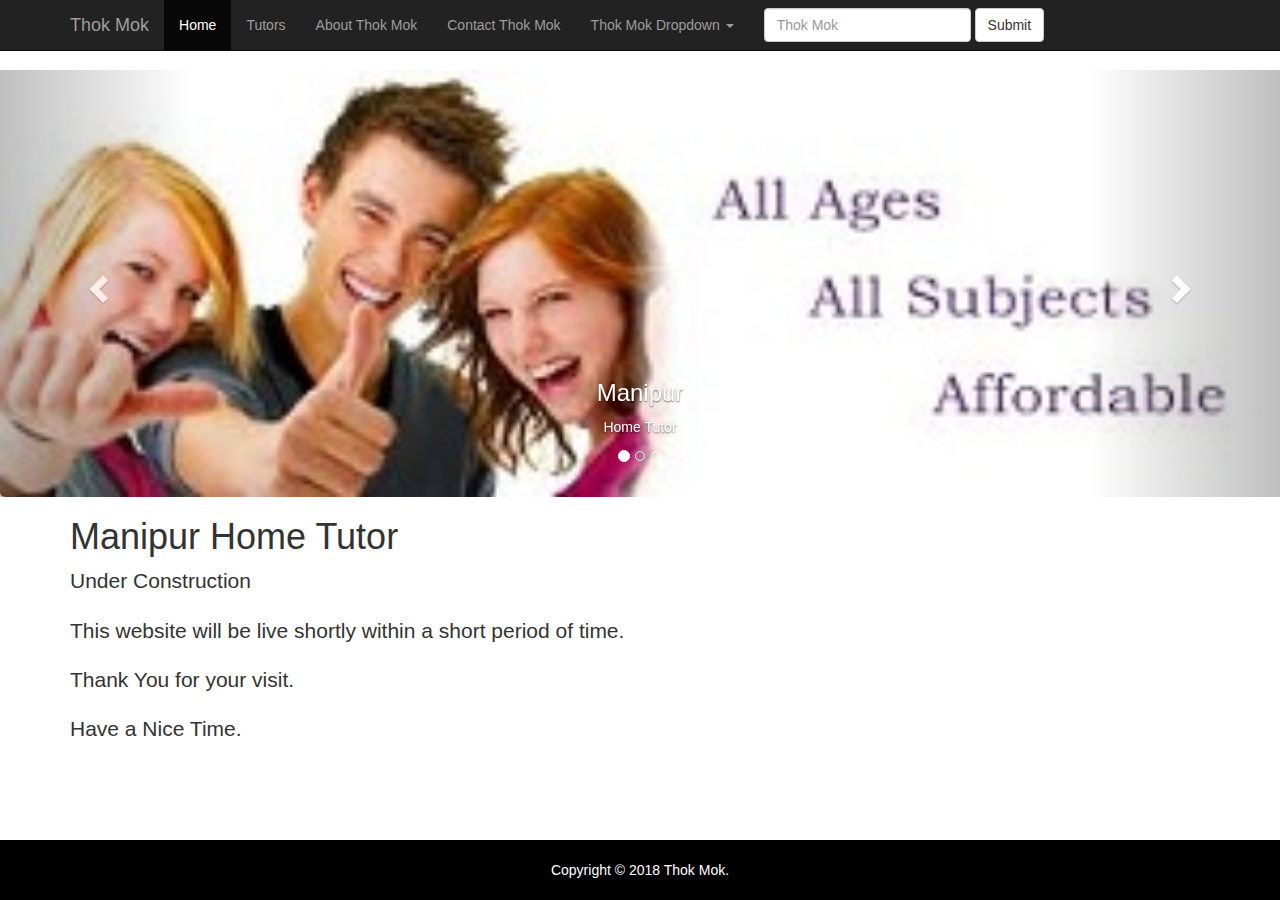
<file: index.html>
<!DOCTYPE html>
<html>
<head>
	<meta charset="utf-8">
	<meta name="viewport" content="width=device-width,initial-scale=1">
	<title>Starter Template</title>
	<link rel="stylesheet" type="text/css" href="./bootstrap/css/bootstrap.css">
	<link rel="stylesheet" type="text/css" href="./style/thokmok.css">
</head>
<body>
	<!-- Nav Bar -->
	<nav class="navbar navbar-inverse navbar-fixed-top">
		<div class="container">
			<div class="navbar-header">
				<button type="button" class="navbar-toggle collapsed" data-toggle="collapse" data-target="#navbar" aria-expanded="false" aria-controls="navbar">
					<span class="sr-only">Toggle navigation</span>
					<span class="icon-bar"></span>
					<span class="icon-bar"></span>
					<span class="icon-bar"></span>
				</button>
				<a class="navbar-brand" href="#">Thok Mok</a>
				<!-- Replace Thok Mok with thok mok image -->
				<!--<a class="navbar-brand" href="#">
        			<img alt="Thok Mok" src="...">
      			</a> -->
			</div>

			<!-- Collect the nav links, forms, and other content for toggling -->
			<div id="navbar" class="collapse navbar-collapse">
				<ul class="nav navbar-nav">
					<li class="active"><a href="index.html">Home <span class="sr-only">(current)</span></a></li>
					<li><a href="tutorList.html">Tutors</a></li>
					<li><a href="aboutUs.html">About Thok Mok</a></li>
					<li><a href="contactUs.html">Contact Thok Mok</a></li>
					<li class="dropdown">
						<a href="#" class="dropdown-toggle" data-toggle="dropdown" data-hover="dropdown" role="button" aria-haspopup="true" aria-expanded="false">Thok Mok Dropdown <span class="caret"></span></a>
							<ul class="dropdown-menu">
								<li><a href="#">Thok Mok Action</a></li>
								<li><a href="#">Thok Mok Another Action</a></li>
								<li><a href="#">Thok Mok Doing something here</a></li>
								<li role="separator" class="divider"></li>
								<li><a href="#">Thok Mok Separated</a></li>
								<li role="separator" class="divider"></li>
								<li><a href="#">Thok Mok Separated tongan tongan</a></li>
							</ul>						
					</li>
				</ul>
				<form class="navbar-form navbar-left">
					<div class="form-group">
						<input type="text" class="form-control" placeholder="Thok Mok">
					</div>
					<button type="button" class="btn btn-default">Submit</button>
				</form>
			</div><!-- navbar collapse-->
		</div>
	</nav>

	<!-- Carousel -->
	<div id="myCarousel" class="carousel slide" data-ride="carousel">
    	<!-- Indicators -->
    	<ol class="carousel-indicators">
      		<li data-target="#myCarousel" data-slide-to="0" class="active"></li>
      		<li data-target="#myCarousel" data-slide-to="1"></li>
      		<li data-target="#myCarousel" data-slide-to="2"></li>
    	</ol>

    	<!-- Wrapper for slides -->
    	<div class="carousel-inner" role="listbox">
      		<div class="item active">
        		<img src="./images/all sub all.jpg" alt="tutor" width="1200" height="700">
        		<div class="carousel-caption">
         			<h3>Manipur</h3>
          			<p>Home Tutor</p>
        		</div>      
    		</div>

    		<div class="item">
        		<img src="./images/area.jpg" alt="find_tutor" width="1200" height="700">
       		 	<div class="carousel-caption">
          			<h3>Find</h3>
         	 		<p>A Tutor in your Area.</p>
        		</div>      
    		</div>
    
    		<div class="item">
        		<img src="./images/home tution.jpg" alt="Los Angeles" width="1200" height="700">
        		<div class="carousel-caption">
          			<h3>Manipur</h3>
          			<p>Home Tution.</p>
        		</div>      
      		</div>
    	</div>

    	<!-- Left and right controls -->
    	<a class="left carousel-control" href="#myCarousel" role="button" data-slide="prev">
      		<span class="glyphicon glyphicon-chevron-left" aria-hidden="true"></span>
      		<span class="sr-only">Previous</span>
    	</a>
    	<a class="right carousel-control" href="#myCarousel" role="button" data-slide="next">
      		<span class="glyphicon glyphicon-chevron-right" aria-hidden="true"></span>
      		<span class="sr-only">Next</span>
    	</a>
	</div>

	<div class="container">
		<h1>Manipur Home Tutor </h1>
        <p class="lead">Under Construction</p>
        <p class="lead">This website will be live shortly within a short period of time.</p>
        <p class="lead">Thank You for your visit.</p>
        <p class="lead">Have a Nice Time.</p>
	</div>
	<footer class="footer">
      <div class="container">
        <p class="text-muted text-center">Copyright © 2018 Thok Mok.</p>
      </div>
    </footer>
	<script src="https://ajax.googleapis.com/ajax/libs/jquery/1.12.4/jquery.min.js"></script>
	<script type="text/javascript" src="./bootstrap/js/bootstrap.js"></script>
	<script type="text/javascript" src="./bootstrap/js/bootstrap.min.js"></script> 
	<script type="text/javascript" src="./javascripts/new.js"></script> 
</body>
</html>
</file>
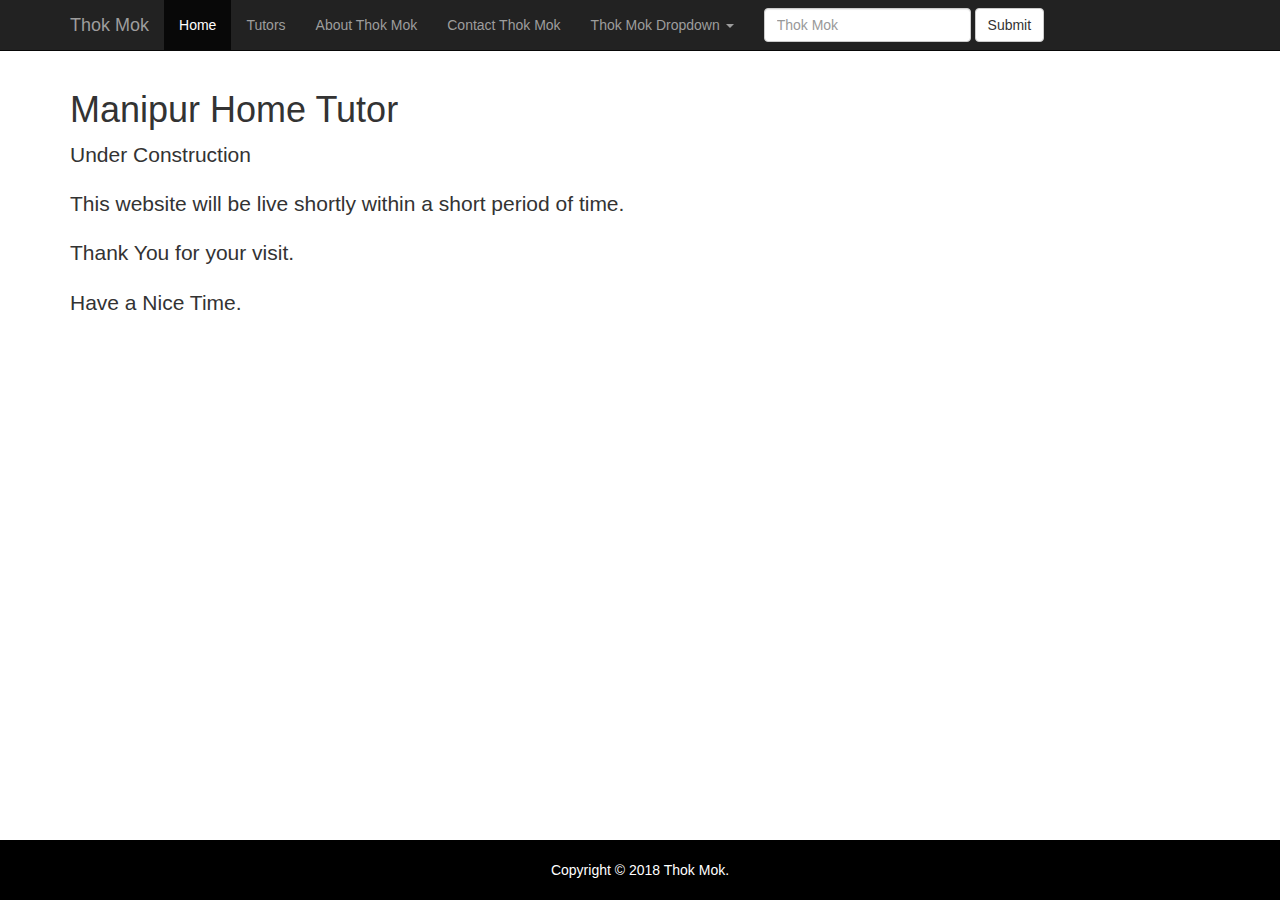
<file: aboutUs.html>
<!DOCTYPE html>
<html>
<head>
	<meta charset="utf-8">
	<meta name="viewport" content="width=device-width,initial-scale=1">
	<title>Starter Template</title>
	<link rel="stylesheet" type="text/css" href="./bootstrap/css/bootstrap.css">
	<link rel="stylesheet" type="text/css" href="./style/thokmok.css">
</head>
<body>
	<nav class="navbar navbar-inverse navbar-fixed-top">
		<div class="container">
			<div class="navbar-header">
				<button type="button" class="navbar-toggle collapsed" data-toggle="collapse" data-target="#navbar" aria-expanded="false" aria-controls="navbar">
					<span class="sr-only">Toggle navigation</span>
					<span class="icon-bar"></span>
					<span class="icon-bar"></span>
					<span class="icon-bar"></span>
				</button>
				<a class="navbar-brand" href="#">Thok Mok</a>
				<!-- Replace Thok Mok with thok mok image -->
				<!--<a class="navbar-brand" href="#">
        			<img alt="Thok Mok" src="...">
      			</a> -->
			</div>

			<!-- Collect the nav links, forms, and other content for toggling -->
			<div id="navbar" class="collapse navbar-collapse">
				<ul class="nav navbar-nav">
					<li class="active"><a href="index.html">Home <span class="sr-only">(current)</span></a></li>
					<li><a href="tutorList.html">Tutors</a></li>
					<li><a href="aboutUs.html">About Thok Mok</a></li>
					<li><a href="contactUs.html">Contact Thok Mok</a></li>
					<li class="dropdown">
						<a href="#" class="dropdown-toggle" data-toggle="dropdown" data-hover="dropdown" role="button" aria-haspopup="true" aria-expanded="false">Thok Mok Dropdown <span class="caret"></span></a>
							<ul class="dropdown-menu">
								<li><a href="#">Thok Mok Action</a></li>
								<li><a href="#">Thok Mok Another Action</a></li>
								<li><a href="#">Thok Mok Doing something here</a></li>
								<li role="separator" class="divider"></li>
								<li><a href="#">Thok Mok Separated</a></li>
								<li role="separator" class="divider"></li>
								<li><a href="#">Thok Mok Separated tongan tongan</a></li>
							</ul>						
					</li>
				</ul>
				<form class="navbar-form navbar-left">
					<div class="form-group">
						<input type="text" class="form-control" placeholder="Thok Mok">
					</div>
					<button type="button" class="btn btn-default">Submit</button>
				</form>
			</div><!-- navbar collapse-->
		</div>
	</nav>
	<div class="container">
		<h1>Manipur Home Tutor </h1>
        <p class="lead">Under Construction</p>
        <p class="lead">This website will be live shortly within a short period of time.</p>
        <p class="lead">Thank You for your visit.</p>
        <p class="lead">Have a Nice Time.</p>
	</div>
	<footer class="footer">
      <div class="container">
        <p class="text-muted text-center">Copyright © 2018 Thok Mok.</p>
      </div>
    </footer>
	<script src="https://ajax.googleapis.com/ajax/libs/jquery/1.12.4/jquery.min.js"></script>
	<script type="text/javascript" src="./bootstrap/js/bootstrap.js"></script>
	<script type="text/javascript" src="./bootstrap/js/bootstrap.min.js"></script>
	<script type="text/javascript" src="./javascripts/new.js"></script> 
</body>
</html>
</file>
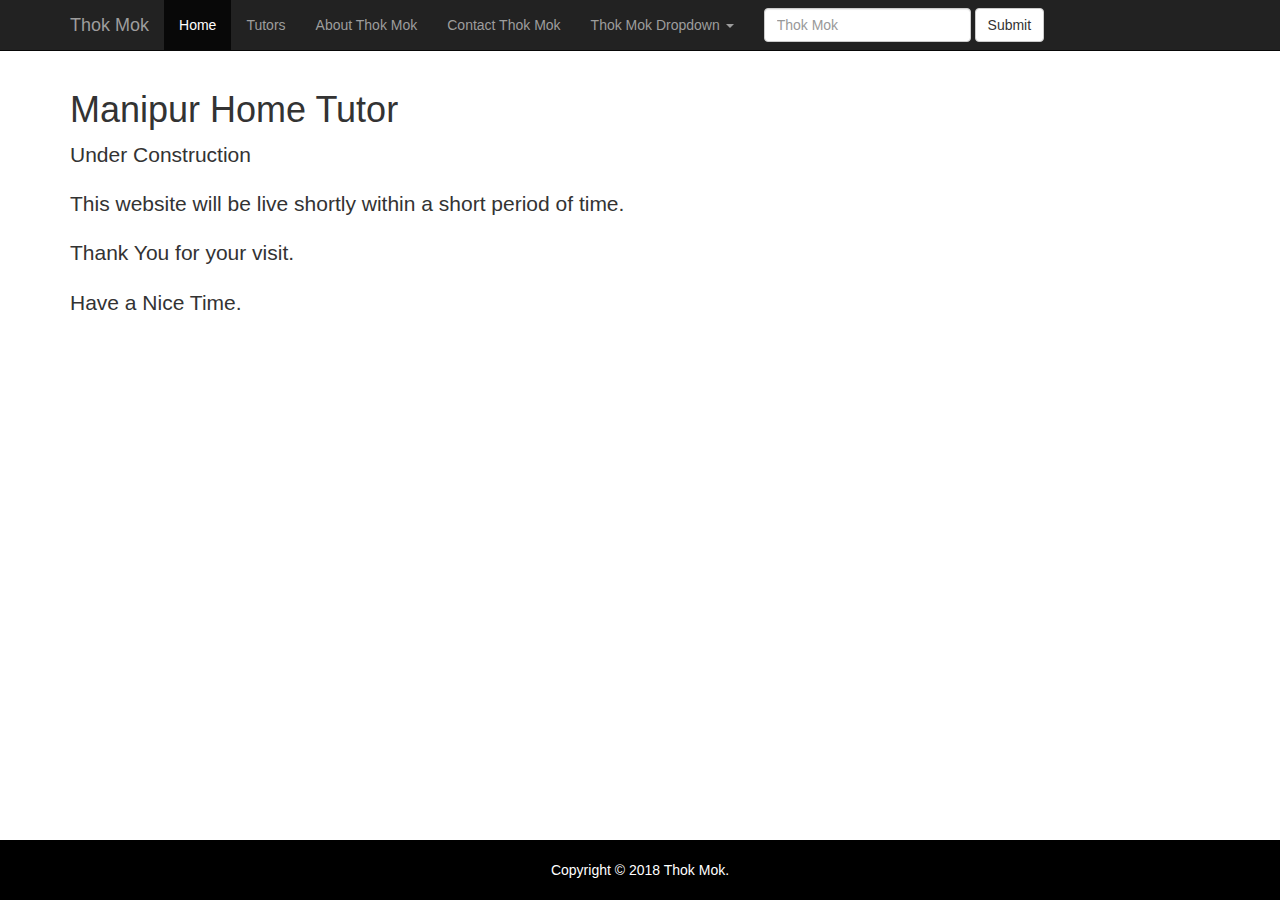
<file: contactUs.html>
<!DOCTYPE html>
<html>
<head>
	<meta charset="utf-8">
	<meta name="viewport" content="width=device-width,initial-scale=1">
	<title>Starter Template</title>
	<link rel="stylesheet" type="text/css" href="./bootstrap/css/bootstrap.css">
	<link rel="stylesheet" type="text/css" href="./style/thokmok.css">
</head>
<body>
	<nav class="navbar navbar-inverse navbar-fixed-top">
		<div class="container">
			<div class="navbar-header">
				<button type="button" class="navbar-toggle collapsed" data-toggle="collapse" data-target="#navbar" aria-expanded="false" aria-controls="navbar">
					<span class="sr-only">Toggle navigation</span>
					<span class="icon-bar"></span>
					<span class="icon-bar"></span>
					<span class="icon-bar"></span>
				</button>
				<a class="navbar-brand" href="#">Thok Mok</a>
				<!-- Replace Thok Mok with thok mok image -->
				<!--<a class="navbar-brand" href="#">
        			<img alt="Thok Mok" src="...">
      			</a> -->
			</div>

			<!-- Collect the nav links, forms, and other content for toggling -->
			<div id="navbar" class="collapse navbar-collapse">
				<ul class="nav navbar-nav">
					<li class="active"><a href="index.html">Home <span class="sr-only">(current)</span></a></li>
					<li><a href="tutorList.html">Tutors</a></li>
					<li><a href="aboutUs.html">About Thok Mok</a></li>
					<li><a href="contactUs.html">Contact Thok Mok</a></li>
					<li class="dropdown">
						<a href="#" class="dropdown-toggle" data-toggle="dropdown" data-hover="dropdown" role="button" aria-haspopup="true" aria-expanded="false">Thok Mok Dropdown <span class="caret"></span></a>
							<ul class="dropdown-menu">
								<li><a href="#">Thok Mok Action</a></li>
								<li><a href="#">Thok Mok Another Action</a></li>
								<li><a href="#">Thok Mok Doing something here</a></li>
								<li role="separator" class="divider"></li>
								<li><a href="#">Thok Mok Separated</a></li>
								<li role="separator" class="divider"></li>
								<li><a href="#">Thok Mok Separated tongan tongan</a></li>
							</ul>						
					</li>
				</ul>
				<form class="navbar-form navbar-left">
					<div class="form-group">
						<input type="text" class="form-control" placeholder="Thok Mok">
					</div>
					<button type="button" class="btn btn-default">Submit</button>
				</form>
			</div><!-- navbar collapse-->
		</div>
	</nav>
	<div class="container">
		<h1>Manipur Home Tutor </h1>
        <p class="lead">Under Construction</p>
        <p class="lead">This website will be live shortly within a short period of time.</p>
        <p class="lead">Thank You for your visit.</p>
        <p class="lead">Have a Nice Time.</p>
	</div>
	<footer class="footer">
      <div class="container">
        <p class="text-muted text-center">Copyright © 2018 Thok Mok.</p>
      </div>
    </footer>
	<script src="https://ajax.googleapis.com/ajax/libs/jquery/1.12.4/jquery.min.js"></script>
	<script type="text/javascript" src="./bootstrap/js/bootstrap.js"></script>
	<script type="text/javascript" src="./bootstrap/js/bootstrap.min.js"></script>   
	<script type="text/javascript" src="./javascripts/new.js"></script> 
</body>
</html>
</file>
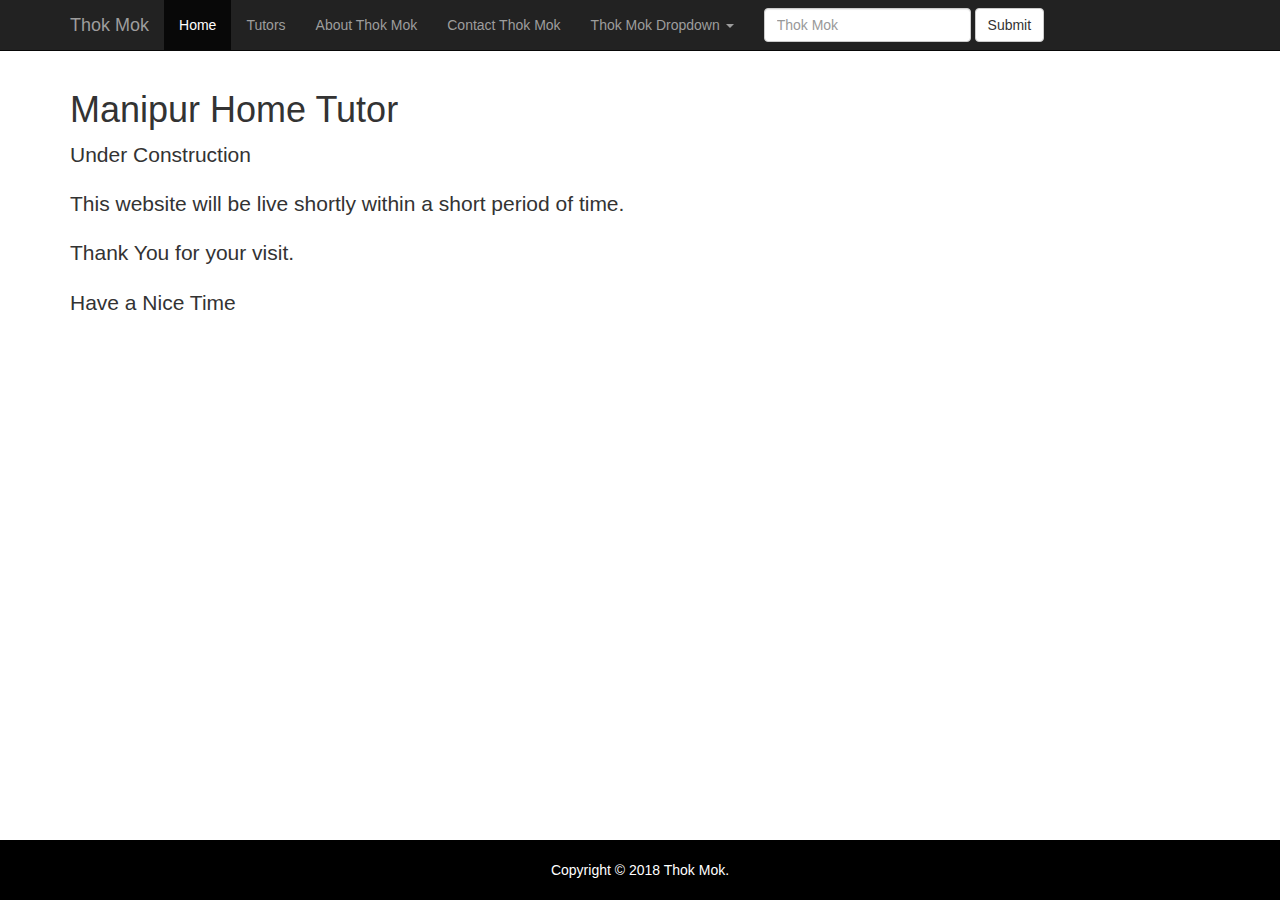
<file: tutorList.html>
<!DOCTYPE html>
<html>
<head>
	<meta charset="utf-8">
	<meta name="viewport" content="width=device-width,initial-scale=1">
	<title>Starter Template</title>
	<link rel="stylesheet" type="text/css" href="./bootstrap/css/bootstrap.css">
	<link rel="stylesheet" type="text/css" href="./style/thokmok.css">
</head>
<body>
	<nav class="navbar navbar-inverse navbar-fixed-top">
		<div class="container">
			<div class="navbar-header">
				<button type="button" class="navbar-toggle collapsed" data-toggle="collapse" data-target="#navbar" aria-expanded="false" aria-controls="navbar">
					<span class="sr-only">Toggle navigation</span>
					<span class="icon-bar"></span>
					<span class="icon-bar"></span>
					<span class="icon-bar"></span>
				</button>
				<a class="navbar-brand" href="#">Thok Mok</a>
				<!-- Replace Thok Mok with thok mok image -->
				<!--<a class="navbar-brand" href="#">
        			<img alt="Thok Mok" src="...">
      			</a> -->
			</div>

			<!-- Collect the nav links, forms, and other content for toggling -->
			<div id="navbar" class="collapse navbar-collapse">
				<ul class="nav navbar-nav">
					<li class="active"><a href="index.html">Home <span class="sr-only">(current)</span></a></li>
					<li><a href="tutorList.html">Tutors</a></li>
					<li><a href="aboutUs.html">About Thok Mok</a></li>
					<li><a href="contactUs.html">Contact Thok Mok</a></li>
					<li class="dropdown">
						<a href="#" class="dropdown-toggle" data-toggle="dropdown" data-hover="dropdown" role="button" aria-haspopup="true" aria-expanded="false">Thok Mok Dropdown <span class="caret"></span></a>
							<ul class="dropdown-menu">
								<li><a href="#">Thok Mok Action</a></li>
								<li><a href="#">Thok Mok Another Action</a></li>
								<li><a href="#">Thok Mok Doing something here</a></li>
								<li role="separator" class="divider"></li>
								<li><a href="#">Thok Mok Separated</a></li>
								<li role="separator" class="divider"></li>
								<li><a href="#">Thok Mok Separated tongan tongan</a></li>
							</ul>						
					</li>
				</ul>
				<form class="navbar-form navbar-left">
					<div class="form-group">
						<input type="text" class="form-control" placeholder="Thok Mok">
					</div>
					<button type="button" class="btn btn-default">Submit</button>
				</form>
			</div><!-- navbar collapse-->
		</div>
	</nav>
	<div class="container">
		<h1>Manipur Home Tutor </h1>
        <p class="lead">Under Construction</p>
        <p class="lead">This website will be live shortly within a short period of time.</p>
        <p class="lead">Thank You for your visit.</p>
        <p class="lead">Have a Nice Time</p>
	</div>
	<footer class="footer">
      <div class="container">
        <p class="text-muted text-center">Copyright © 2018 Thok Mok.</p>
      </div>
    </footer>
	<script src="https://ajax.googleapis.com/ajax/libs/jquery/1.12.4/jquery.min.js"></script>
	<script type="text/javascript" src="./bootstrap/js/bootstrap.js"></script>
	<script type="text/javascript" src="./bootstrap/js/bootstrap.min.js"></script>   
	<script type="text/javascript" src="./javascripts/new.js"></script> 
</body>
</html>
</file>
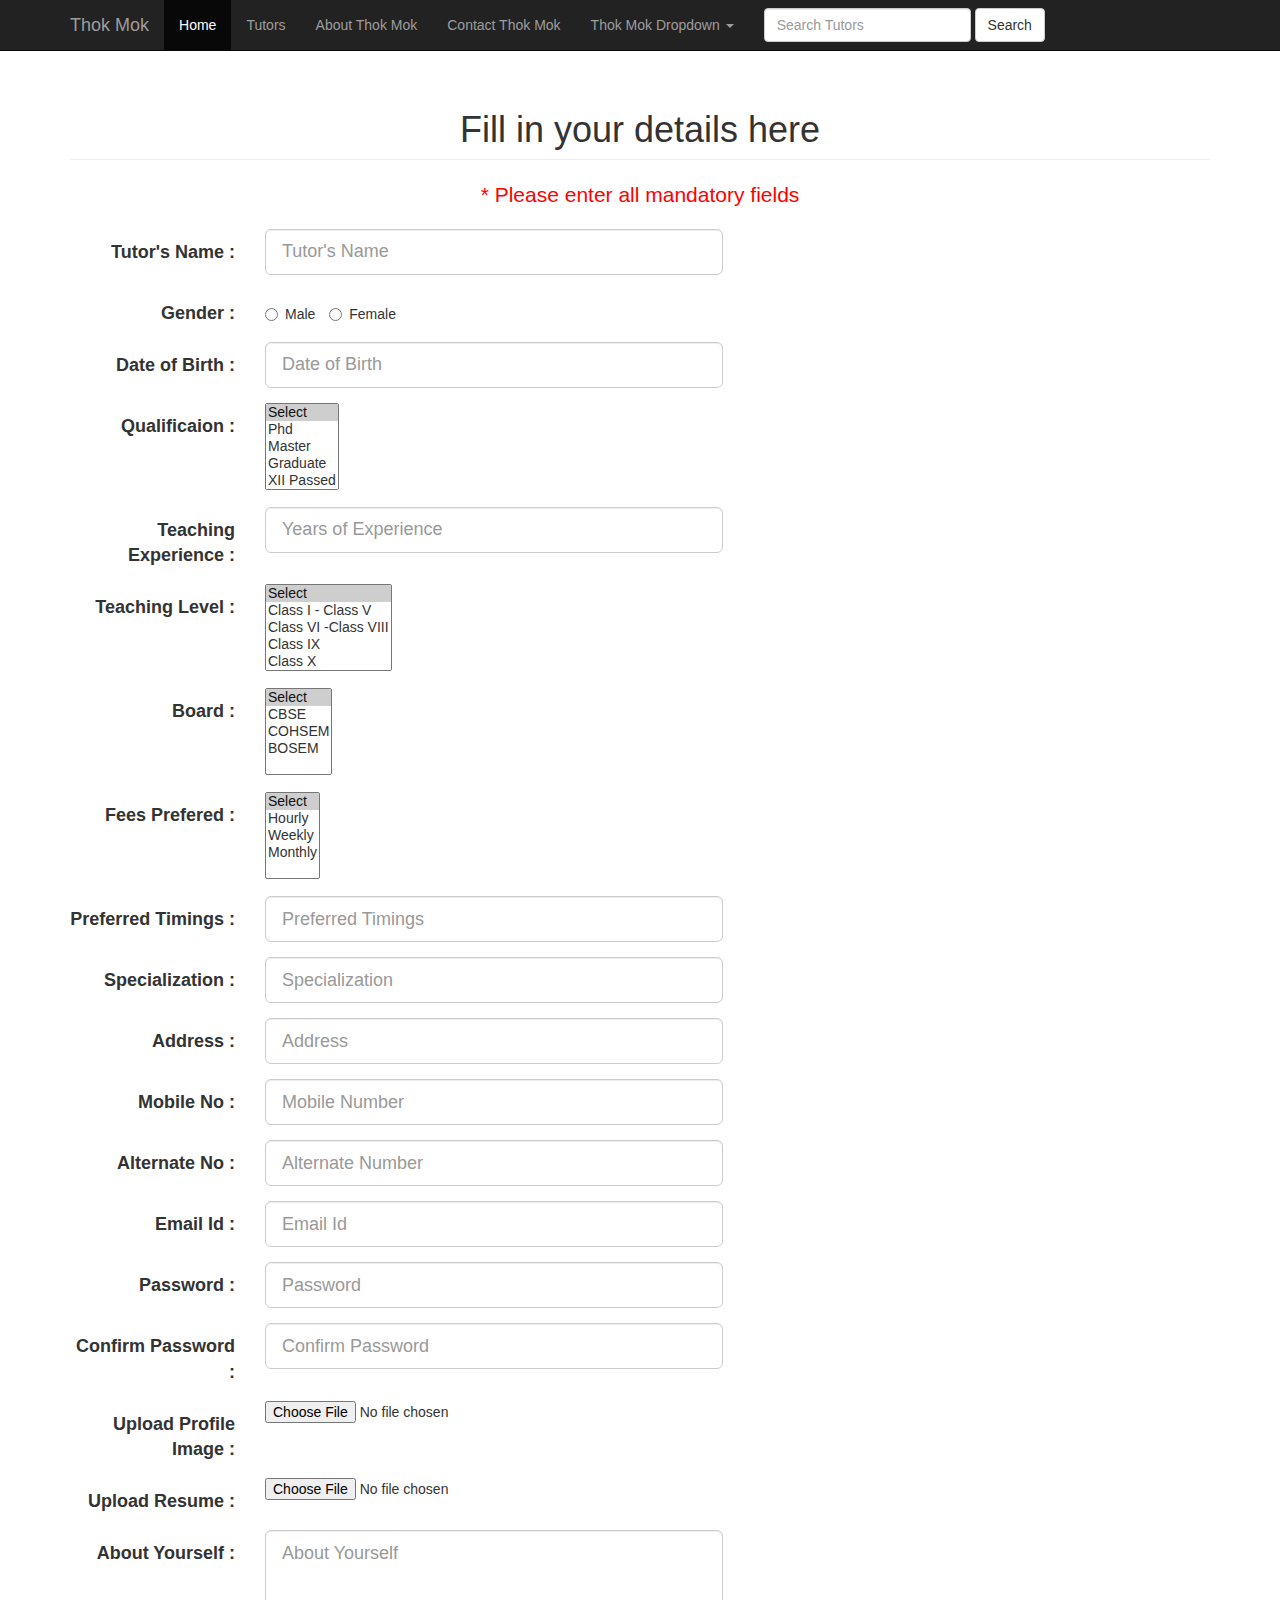
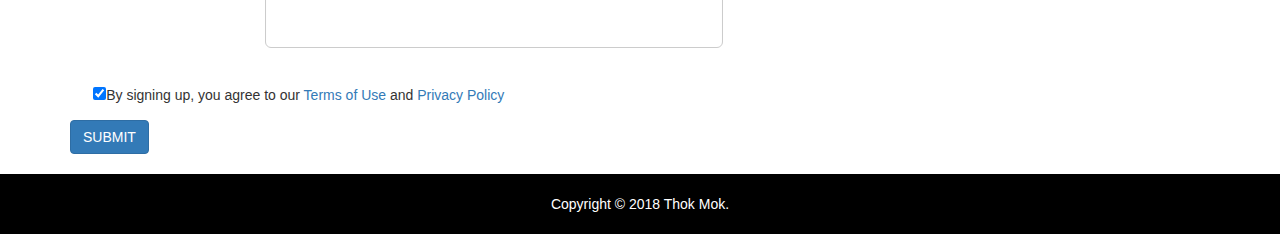
<file: Tutuor_Registeration.html>
<!DOCTYPE html>
<html>
<head>
	<meta charset="utf-8">
	<meta name="viewport" content="width=device-width,initial-scale=1">
	<title>Tutor Registeration</title>
	<link rel="stylesheet" type="text/css" href="./bootstrap/css/bootstrap.css">
	<link rel="stylesheet" type="text/css" href="./style/thokmok.css">
</head>
<body>
<nav class="navbar navbar-inverse navbar-fixed-top">
		<div class="container">
			<div class="navbar-header">
				<button type="button" class="navbar-toggle collapsed" data-toggle="collapse" data-target="#navbar" aria-expanded="false" aria-controls="navbar">
					<span class="sr-only">Toggle navigation</span>
					<span class="icon-bar"></span>
					<span class="icon-bar"></span>
					<span class="icon-bar"></span>
				</button>
				<a class="navbar-brand" href="#">Thok Mok</a>
				<!-- Replace Thok Mok with thok mok image -->
				<!--<a class="navbar-brand" href="#">
        			<img alt="Thok Mok" src="...">
      			</a> -->
			</div>

			<!-- Collect the nav links, forms, and other content for toggling -->
			<div id="navbar" class="collapse navbar-collapse">
				<ul class="nav navbar-nav">
					<li class="active"><a href="index.html">Home <span class="sr-only">(current)</span></a></li>
					<li><a href="tutorList.html">Tutors</a></li>
					<li><a href="aboutUs.html">About Thok Mok</a></li>
					<li><a href="contactUs.html">Contact Thok Mok</a></li>
					<li class="dropdown">
						<a href="#" class="dropdown-toggle" data-toggle="dropdown" data-hover="dropdown" role="button" aria-haspopup="true" aria-expanded="false">Thok Mok Dropdown <span class="caret"></span></a>
							<ul class="dropdown-menu">
								<li><a href="#">Thok Mok Action</a></li>
								<li><a href="#">Thok Mok Another Action</a></li>
								<li><a href="#">Thok Mok Doing something here</a></li>
								<li role="separator" class="divider"></li>
								<li><a href="#">Thok Mok Separated</a></li>
								<li role="separator" class="divider"></li>
								<li><a href="#">Thok Mok Separated tongan tongan</a></li>
							</ul>						
					</li>
				</ul>
				<form class="navbar-form navbar-left">
					<div class="form-group">
						<input type="text" class="form-control" placeholder="Search Tutors">
					</div>
					<button type="button" class="btn btn-default">Search</button>
				</form>
			</div><!-- navbar collapse-->
		</div>
	</nav>
<div class="container">
	<h1 class="page-header text-center">Fill in your details here</h1>
	<div class="text-center" style="color: red">
		<p class="lead"> * Please enter all mandatory fields</p>
	</div>
	<form class="form-horizontal" action="#">
		<div class="form-group form-group-lg">
			<label class="control-label col-sm-2" for="name">Tutor's Name :  </label>
			<div class="col-sm-5">
				<input type="text" class="form-control"  placeholder="Tutor's Name" name="tname">
			</div>			
		</div>
		<div class="form-group form-group-lg">
			<label class="control-label col-sm-2" for="gender">Gender :  </label>
			<div class="col-sm-5 radio ">
				<label class="radio-inline"><input type="radio" name="gender" value="male" >Male</label>
				<label class="radio-inline"><input type="radio" name="gender" value="female">Female </label>
			</div>						
		</div>
		<!-- date picker plug in to be included later -->
		<div class="form-group form-group-lg">
			<label class="control-label col-sm-2" for="dob">Date of Birth :  </label>
			<div class="col-sm-5">
				<input type="text" class="form-control" placeholder="Date of Birth" name="dob">
			</div>			
		</div>		
		<div class="form-group form-group-lg">
			<label class="control-label col-sm-2" for="qualification">Qualificaion : </label>
			<div class="col-sm-5">
				<select class="custom-select-lg mb-3" size="5">
					<option selected>Select</option>
					<option value="phd">Phd</option>
					<option value="master">Master</option>
					<option value="graduate">Graduate</option>
					<option value="12">XII Passed</option>
					<option value="10">X Passed</option>
				</select>
			</div>			
		</div>
		<div class="form-group form-group-lg">
			<label class="control-label col-sm-2" for="experience">Teaching Experience :  </label>
			<div class="col-sm-5">
				<input type="text" class="form-control" placeholder="Years of Experience"name="experience">
			</div>			
		</div>			
		<div class="form-group form-group-lg">
			<label class="control-label col-sm-2" for="level">Teaching Level : </label>
			<div class="col-sm-5">
				<select class="custom-select-lg mb-3" size="5" multiple>
					<option selected>Select</option>
					<option value="1-5">Class I - Class V</option>
					<option value="6-8">Class VI -Class VIII</option>
					<option value="9">Class IX</option>
					<option value="10">Class X</option>
					<option value="11">Class XI</option>
					<option value="12">Class XII</option>
				</select>
			</div>			
		</div>
		<div class="form-group form-group-lg">
			<label class="control-label col-sm-2" for="board">Board : </label>
			<div class="col-sm-5">
				<select class="custom-select-lg mb-3" size="5" multiple="">
					<option selected>Select</option>
					<option value="cbse">CBSE</option>
					<option value="cohsem">COHSEM</option>
					<option value="bosem">BOSEM</option>
				</select>
			</div>			
		</div>
		<div class="form-group form-group-lg">
			<label class="control-label col-sm-2" for="fees">Fees Prefered : </label>
			<div class="col-sm-5">
				<select class="custom-select-lg mb-3" size="5">
					<option selected>Select</option>
					<option value="hourly">Hourly</option>
					<option value="weekly">Weekly</option>
					<option value="monthly">Monthly</option>
				</select>
			</div>			
		</div>		
		<div class="form-group form-group-lg">
			<label class="control-label col-sm-2" for="timing">Preferred Timings : </label>
			<div class="col-sm-5">
				<input type="text" class="form-control" placeholder="Preferred Timings"name="timing">
			</div>			
		</div>
		<div class="form-group form-group-lg">
			<label class="control-label col-sm-2" for="skill">Specialization : </label>
			<div class="col-sm-5">
				<input type="text" class="form-control" placeholder="Specialization" name="specialization">
			</div>			
		</div>
		<div class="form-group form-group-lg">
			<label class="control-label col-sm-2" for="address">Address : </label>
			<div class="col-sm-5">
				<input type="text" class="form-control" placeholder="Address" name="address">
			</div>			
		</div>
		<div class="form-group form-group-lg">
			<label class="control-label col-sm-2" for="moblie_number">Mobile No : </label>
			<div class="col-sm-5">
				<input type="text" class="form-control" placeholder="Mobile Number" name="moblie_number">
			</div>			
		</div>
		<div class="form-group form-group-lg">
			<label class="control-label col-sm-2" for="alt_number">Alternate No : </label>
			<div class="col-sm-5">
				<input type="text" class="form-control" placeholder="Alternate Number" name="alt_number">
			</div>			
		</div>
		<div class="form-group form-group-lg">
			<label class="control-label col-sm-2" for="email">Email Id : </label>
			<div class="col-sm-5">
				<input type="text" class="form-control" placeholder="Email Id" name="email">
			</div>			
		</div>
		<div class="form-group form-group-lg">
			<label class="control-label col-sm-2" for="pwd">Password : </label>
			<div class="col-sm-5">
				<input type="password" class="form-control" placeholder="Password" name="pwd">
			</div>			
		</div>
		<div class="form-group form-group-lg">
			<label class="control-label col-sm-2" for="confirm_pwd">Confirm Password : </label>
			<div class="col-sm-5">
				<input type="password" class="form-control" placeholder="Confirm Password" name="confirm_pwd">
			</div>			
		</div>
		<div class="form-group form-group-lg">
			<label class="control-label col-sm-2" for="dp">Upload Profile Image : </label>
			<div class=" custom-file col-sm-5">
				<input type="file" class="custom-file-input" id="dpFile" name="dp">
			</div>			
		</div>
		<div class="form-group form-group-lg">
			<label class="control-label col-sm-2" for="resume">Upload Resume : </label>
			<div class="custom-file col-sm-5">
				<input type="file" class="custom-file-input" id="resumeFile" name="resume">
			</div>			
		</div>
		<div class="form-group form-group-lg">
			<label class="control-label col-sm-2" for="biodata">About Yourself : </label>
			<div class="col-sm-5">
				<textarea  class="form-control" placeholder="About Yourself" rows="4" cols="20"></textarea><br>
			</div>			
		</div>
		<div class="text-center form-group ">
			<div class="col-sm-5">
				<input type="checkbox" name="tick" checked>By signing up, you agree to our 
				<a href="#" target="blank">Terms of Use</a> and 
				<a href="#" target="blank"> Privacy Policy</a><br>
			</div>			
		</div>
		<!-- button alignment to be adjust later -->
		<button class="btn btn-primary" id="submit" type="submit">SUBMIT</button>
	</form>	<br>
</div>
<footer class="footer">
      <div class="container">
        <p class="text-muted text-center">Copyright © 2018 Thok Mok.</p>
      </div>
    </footer>
    <script src="https://ajax.googleapis.com/ajax/libs/jquery/1.12.4/jquery.min.js"></script>
    <script type="text/javascript" src="./bootstrap/js/bootstrap.min.js"></script>     
    <script type="text/javascript" src="./bootstrap/js/bootstrap.min.js"></script>
    <script type="text/javascript" src="./javascripts/new.js"></script>  	
</body>
</html>
</file>
<file: style/thokmok.css>
html {
  position: relative;
  min-height: 100%;
}
body {
	padding-top: 70px;
  /* Margin bottom by footer height */
   margin-bottom: 60px; 
}
.carousel-inner img {
      /* -webkit-filter: grayscale(90%);
      filter: grayscale(90%); make all photos black and white */ 
      width: 100%; /*Set width to 100% */
      margin: auto;
  }
  .carousel-caption h3 {
      color: #fff !important;
  }
  textarea {
      resize: none;
  }
.footer {
  position: absolute;
  bottom: 0;
  width: 100%;
  /* Set the fixed height of the footer here */
  height: 60px;
  background-color: #000000;
}
.text-muted {
  margin: 20px 0;
  color: #ffffff;
}

#submit {
	vertical-align: middle;
}

/* 100% Image Width on Smaller Screens */
@media only screen and (max-width: 700px){
    .modal-content {
        width: 100%;
    }
}

img {
    border-radius: 5px;
    cursor: pointer;
    transition: 0.3s; 
    margin: auto;
   }

img:hover {opacity: 0.7;}

.modal {
  text-align: center;
  padding: 0!important;
}

.modal:before {
  content: '';
  display: inline-block;
  height: 100%;
  vertical-align: middle;
  margin-right: -4px;
}

.modal-dialog {
  display: inline-block;
  text-align: left;
  vertical-align: middle;
}
</file>
